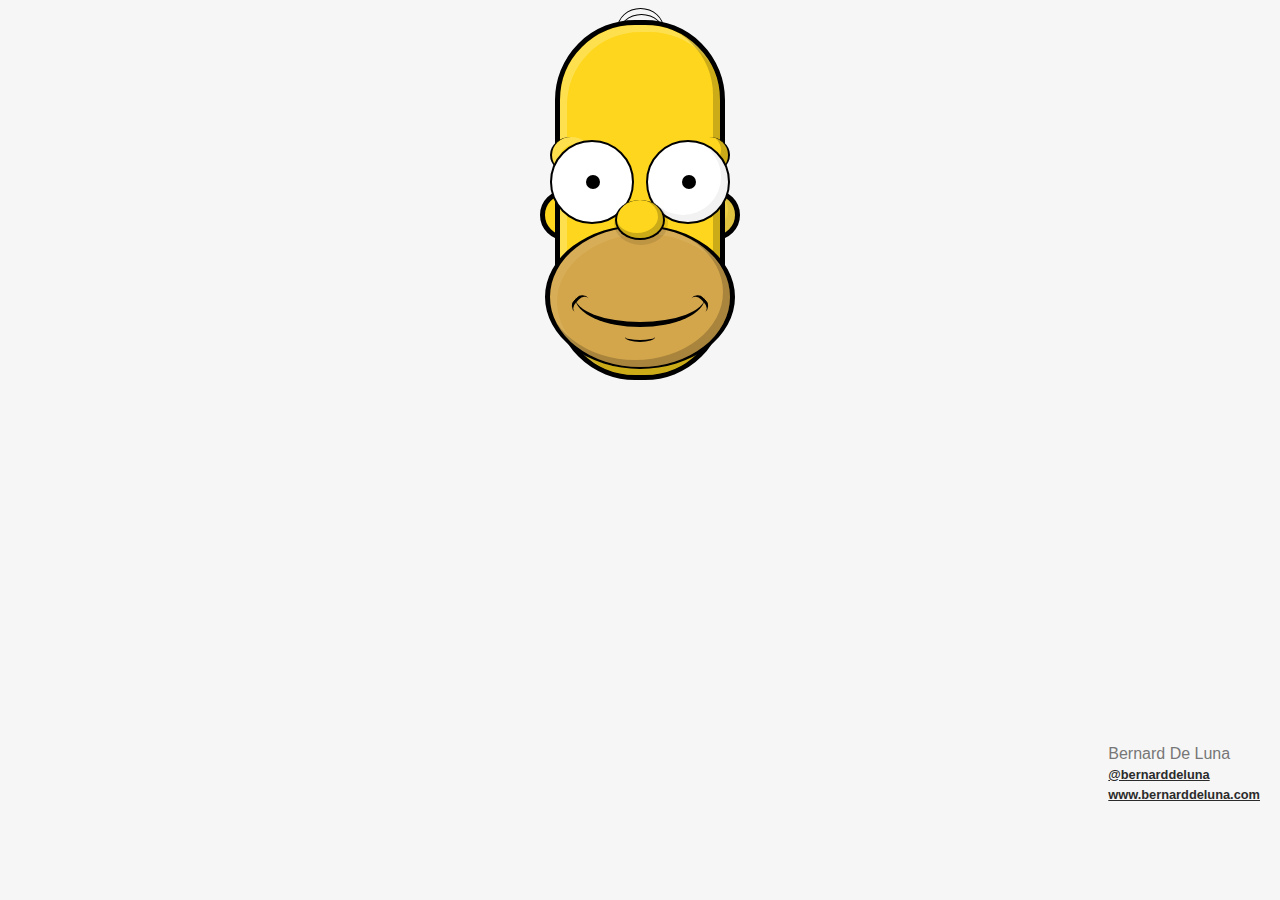
<file: homer.html>
<!DOCTYPE HTML>
<html lang="en-US">
<head>
	<meta charset="UTF-8">
	<title></title>
<style type="text/css">
body {
	margin:0;
	padding:0;
	background: #f6f6f6;
	font: normal 10px/1.1em arial;
	background: #f6f6f6;
}
.author {
	position: absolute;
	bottom:80px;
	right:20px;
	color:#777;
	font-size:1.6em;
	line-height: 1.2em;
}
.author a {
	font-size: .8em;
	color:#2b2b2b;
	font-weight: bolder;
}
.body {
	width:170px;
	margin: 20px auto 0;
	position:relative;
}
.head {
	position:relative;
	z-index:1;
	height: 350px;
	background:#fed61e;
	border:5px solid #000;
	-webkit-border-radius: 80px;
	-moz-border-radius: 80px;
	border-radius: 80px;
	box-shadow: inset -5px -5px 0 2px rgba(0,0,0,.2),inset 5px 5px 0 2px rgba(255,250,196,.3);
}

/* hair */
.hair, .hair > div {
	position: absolute;
	top:-12px;
	left:0;
	right:0;
	margin: 0 auto;
	z-index:0;
	width: 45px;
	height:40px;
	border:1px solid #000;
	-webkit-border-radius: 50%;
	-moz-border-radius: 50%;
	border-radius: 50%;
}
.hair > div {margin-top:17px;}

/* eyes */
.eyebrows {
	position: absolute;
	top:112px;
	left:-10px;
	right:-10px;
	z-index:1;
}
.eyebrow {
	position:relative;
	z-index:2;
	float:left;
	height: 36px;
	width: 40px;
	background:#fed61e;
	border-left:2px solid #000;
	-webkit-border-radius: 50%;
	-moz-border-radius: 50%;
	border-radius: 50%;
	box-shadow: inset 5px 5px 0 2px rgba(255,250,196,.3);
}
.eyebrow:last-child {
	float:right;
	border-left:0;
	border-right:2px solid #000;
	box-shadow: inset -5px -5px 0 2px rgba(0,0,0,.2);
}
.eyes {
	position: absolute;
	top:115px;
	left:-10px;
	right:-10px;
}
.eye {
	position:relative;
	z-index:2;
	float:left;
	height: 80px;
	width: 80px;
	background: #fff;
	border:2px solid #000;
	-webkit-border-radius: 50%;
	-moz-border-radius: 50%;
	border-radius: 50%;
	/* animation */
	-webkit-animation: eyes 4s infinite step-start 0s;
	-moz-animation: eyes 4s infinite step-start 0s;
	-o-animation: eyes 4s infinite step-start 0s;
	-ms-animation: eyes 4s infinite step-start 0s;
	animation: eyes 4s infinite step-start 0s;
}
.eye:last-child {
	float:right;
	box-shadow: inset -5px -5px 0 2px rgba(0,0,0,.05);
}
.iris {
	content: "";
	display: block;
	width:14px;
	height:14px;
	background:#000;
	position:absolute;
	z-index:3;
	top:50%;
	left:2px;
	right:0;
	margin: -7px auto 0;
	-webkit-border-radius: 50%;
	-moz-border-radius: 50%;
	border-radius: 50%;
	/* animation */
	-webkit-animation: iris 4s infinite step-start 0s;
	-moz-animation: iris 4s infinite step-start 0s;
	-o-animation: iris 4s infinite step-start 0s;
	-ms-animation: iris 4s infinite step-start 0s;
	animation: iris 4s infinite step-start 0s;
}

/* ears */
.ears {
	position: absolute;
	top:170px;
	left:-15px;
	right:-15px;
}
.ear {
	position:relative;
	z-index:0;
	float:left;
	height: 40px;
	width: 40px;
	background:#fed61e;
	border:5px solid #000;
	-webkit-border-radius: 50%;
	-moz-border-radius: 50%;
	border-radius: 50%;
}
.ear:last-child {
	background:#ebce44;
	float:right;
	box-shadow: inset -5px -5px 0 2px rgba(0,0,0,.05);
}

/* nose */
.nose {
	position:absolute;
	z-index:3;
	top: 175px;
	left:0;
	right: 0;
	margin: 0 auto;
	height: 38px;
	width: 46px;
	background:#fed61e;
	border:2px solid #000;
	border-top:none;
	-webkit-border-radius: 50%;
	-moz-border-radius: 50%;
	border-radius: 50%;
	box-shadow: inset -3px -3px 0 2px rgba(0,0,0,.2), 1px 3px 0 2px rgba(0,0,0,.1);
}

/* beard */
.beard {
	position:absolute;
	z-index:2;
	top: 200px;
	left: -15px;
	right: -10px;
	height: 140px;
	width: 180px;
	background:#d3a64b;
	border:2px solid #000;
	border-width: 2px 5px;
	-webkit-border-radius: 50%;
	-moz-border-radius: 50%;
	border-radius: 50%;
	box-shadow: inset -5px -5px 0 2px rgba(0,0,0,.2), inset 5px 5px 0 2px rgba(255,250,196,.1);
}
.mouth {
	position:absolute;
	z-index:2;
	top: 40px;
	left:0;
	right:0;
	height: 55px;
	width: 130px;
	margin:0 auto;
	border-bottom:5px solid #000;
	-webkit-border-radius: 80%;
	-moz-border-radius: 80%;
	border-radius: 80%;
}
.mouth:before, .mouth:after {
	content: "";
	display: block;
	position:absolute;
	z-index:3;
	top: 30px;
	left:-3px;
	height: 20px;
	width: 20px;
	border-left:3px solid #000;
	-webkit-border-radius: 40%;
	-moz-border-radius: 40%;
	border-radius: 40%;
	-webkit-transform: rotate(45deg);
	-moz-transform: rotate(45deg);
	transform: rotate(45deg);
}
.mouth:after {
	left:auto;
	right:-3px;
	border-left:none;
	border-right:3px solid #000;
	-webkit-transform: rotate(-45deg);
	-moz-transform: rotate(-45deg);
	transform: rotate(-45deg);
}
.chin {
	position:absolute;
	z-index:2;
	top: 105px;
	left:0;
	right:0;
	height: 8px;
	width: 30px;
	margin:0 auto;
	border-bottom:2px solid #000;
	-webkit-border-radius: 80%;
	-moz-border-radius: 80%;
	border-radius: 80%;
}

/* animation */
/* eyes */
@-webkit-keyframes eyes {
   0%, 100% {
	background:#fed61e;
	border-top: none;
	-webkit-border-radius: 40% 40% 50% 50%;
	-moz-border-radius: 40% 40% 50% 50%;
	border-radius: 40% 40% 50% 50%;
   }
   15%, 95% {
	background:#fff;
	-webkit-border-radius: 50%;
	-moz-border-radius: 50%;
	border-radius: 50%;
	border:2px solid #000;
   }
}
@-moz-keyframes eyes {
   0%, 100% {
	background:#fed61e;
	border-top: none;
	-webkit-border-radius: 40% 40% 50% 50%;
	-moz-border-radius: 40% 40% 50% 50%;
	border-radius: 40% 40% 50% 50%;
   }
   15%, 95% {
	background:#fff;
	-webkit-border-radius: 50%;
	-moz-border-radius: 50%;
	border-radius: 50%;
	border:2px solid #000;
   }
}
@-o-keyframes eyes {
   0%, 100% {
	background:#fed61e;
	border-top: none;
	-webkit-border-radius: 40% 40% 50% 50%;
	-moz-border-radius: 40% 40% 50% 50%;
	border-radius: 40% 40% 50% 50%;
   }
   15%, 95% {
	background:#fff;
	-webkit-border-radius: 50%;
	-moz-border-radius: 50%;
	border-radius: 50%;
	border:2px solid #000;
   }
}
@-ms-keyframes eyes {
   0%, 100% {
	background:#fed61e;
	border-top: none;
	-webkit-border-radius: 40% 40% 50% 50%;
	-moz-border-radius: 40% 40% 50% 50%;
	border-radius: 40% 40% 50% 50%;
   }
   15%, 95% {
	background:#fff;
	-webkit-border-radius: 50%;
	-moz-border-radius: 50%;
	border-radius: 50%;
	border:2px solid #000;
   }
}
@keyframes eyes {
   0%, 100% {
	background:#fed61e;
	border-top: none;
	-webkit-border-radius: 40% 40% 50% 50%;
	-moz-border-radius: 40% 40% 50% 50%;
	border-radius: 40% 40% 50% 50%;
   }
   15%, 95% {
	background:#fff;
	-webkit-border-radius: 50%;
	-moz-border-radius: 50%;
	border-radius: 50%;
	border:2px solid #000;
   }
}

/* iris */
@-webkit-keyframes iris {
	0%, 100% {
		opacity: 0;
	}
	15%, 95% {
		opacity: 1;
	}
}
@-moz-keyframes iris {
	0%, 100% {
		opacity: 0;
	}
	15%, 95% {
		opacity: 1;
	}
}
@-o-keyframes iris {
	0%, 100% {
		opacity: 0;
	}
	15%, 95% {
		opacity: 1;
	}
}
@-ms-keyframes iris {
	0%, 100% {
		opacity: 0;
	}
	15%, 95% {
		opacity: 1;
	}
}
@keyframes iris {
	0%, 100% {
		opacity: 0;
	}
	15%, 95% {
		opacity: 1;
	}
}
</style>
</head>
<body>
	<div class="body">
		<div class="head">
			<div class="eyebrows">
				<div class="eyebrow"></div>
				<div class="eyebrow"></div>
			</div>
			<div class="eyes">
				<div class="eye"><div class="iris"></div></div>
				<div class="eye"><div class="iris"></div></div>
			</div>
			<div class="nose"></div>
			<div class="beard">
				<div class="mouth"></div>
				<div class="chin"></div>
			</div>
		</div>
		<div class="ears">
			<div class="ear"></div>
			<div class="ear"></div>
		</div>
		<div class="hair"><div></div></div>
	</div>

	<!-- author -->
	<p class="author">
		Bernard De Luna<br />
		<a href="http://twitter.com/bernarddeluna" title="@bernarddeluna">@bernarddeluna</a><br />
		<a href="http://www.bernarddeluna.com" title="Bernard De Luna">www.bernarddeluna.com</a>
	</p>
</body>
</html>
</file>
